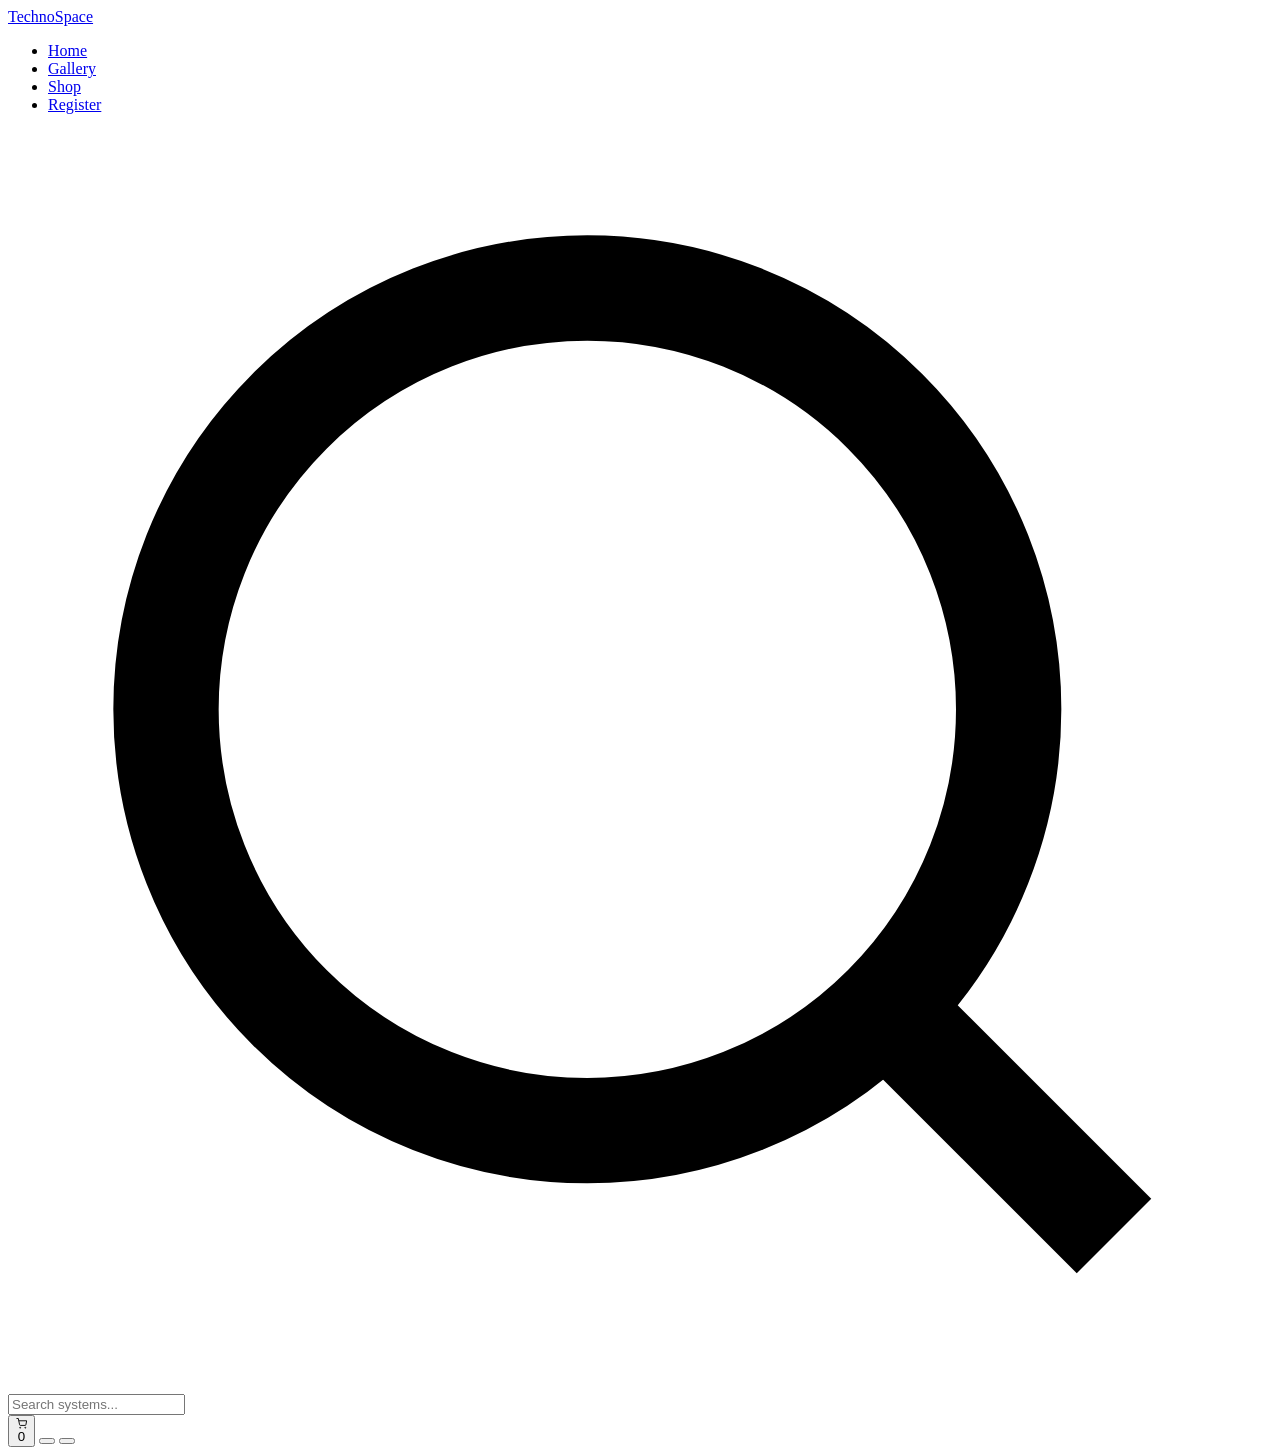
<file: navbar/navbar.html>
<!-- =====================================================
     TECHNOSPACE NAVBAR COMPONENT
     Usage: Include this snippet in any page via JS fetch
     or copy-paste inside <body> before main content
     ===================================================== -->
<nav class="ts-navbar" id="ts-navbar">
  <div class="ts-navbar__inner">

    <!-- Logo -->
    <a href="index.html" class="ts-navbar__logo">
      TechnoSpace
    </a>

    <!-- Primary Links -->
<ul class="ts-navbar__links" id="ts-nav-links">
  <li><a href="index.html" class="ts-nav-link">Home</a></li>
  <li><a href="gallery.html" class="ts-nav-link">Gallery</a></li>
  <li><a href="shop.html" class="ts-nav-link">Shop</a></li>
  <li><a href="register.html" class="ts-nav-link">Register</a></li>
</ul>

    <!-- Right Controls -->
    <div class="ts-navbar__controls">
      <div class="ts-search-wrap">
        <svg class="ts-search-icon" viewBox="0 0 24 24" fill="none" stroke="currentColor" stroke-width="2">
          <circle cx="11" cy="11" r="8"/><line x1="21" y1="21" x2="16.65" y2="16.65"/>
        </svg>
        <input type="text" class="ts-search-input" placeholder="Search systems..." aria-label="Search">
      </div>

      <button class="ts-icon-btn" aria-label="Cart">
        <svg viewBox="0 0 24 24" fill="none" stroke="currentColor" stroke-width="2">
          <circle cx="9"  cy="21" r="1"/><circle cx="20" cy="21" r="1"/>
          <path d="M1 1h4l2.68 13.39a2 2 0 0 0 2 1.61h9.72a2 2 0 0 0 2-1.61L23 6H6"/>
        </svg>
        <span class="ts-cart-badge">0</span>
      </button>

      <button class="ts-icon-btn" aria-label="Account">
        <svg viewBox="0 0 24 24" fill="none" stroke="currentColor" stroke-width="2">
          <path d="M20 21v-2a4 4 0 0 0-4-4H8a4 4 0 0 0-4 4v2"/>
          <circle cx="12" cy="7" r="4"/>
        </svg>
      </button>

      <!-- Mobile Hamburger -->
      <button class="ts-hamburger" id="ts-hamburger" aria-label="Menu" aria-expanded="false">
        <span></span><span></span><span></span>
      </button>
    </div>

  </div>

  <!-- Scan line accent -->
  <div class="ts-navbar__scanline"></div>
</nav>
<!-- END NAVBAR COMPONENT -->

<script>
document.addEventListener("DOMContentLoaded", () => {
  const hamburger = document.getElementById("ts-hamburger");
  const navLinks = document.getElementById("ts-nav-links");
  const navbar = document.getElementById("ts-navbar");

  if (hamburger && navLinks) {
    hamburger.addEventListener("click", () => {
      hamburger.classList.toggle("open");
      navLinks.classList.toggle("open");

      const expanded = hamburger.classList.contains("open");
      hamburger.setAttribute("aria-expanded", expanded);
    });

    // close menu ketika klik link
    document.querySelectorAll(".ts-nav-link").forEach(link => {
      link.addEventListener("click", () => {
        hamburger.classList.remove("open");
        navLinks.classList.remove("open");
        hamburger.setAttribute("aria-expanded", "false");
      });
    });

    // close kalau klik area luar menu
    document.addEventListener("click", (e) => {
      if (
        !navbar.contains(e.target) &&
        navLinks.classList.contains("open")
      ) {
        hamburger.classList.remove("open");
        navLinks.classList.remove("open");
        hamburger.setAttribute("aria-expanded", "false");
      }
    });
  }

  // navbar scroll effect
  window.addEventListener("scroll", () => {
    navbar.classList.toggle("scrolled", window.scrollY > 10);
  });
});
</script>
</file>
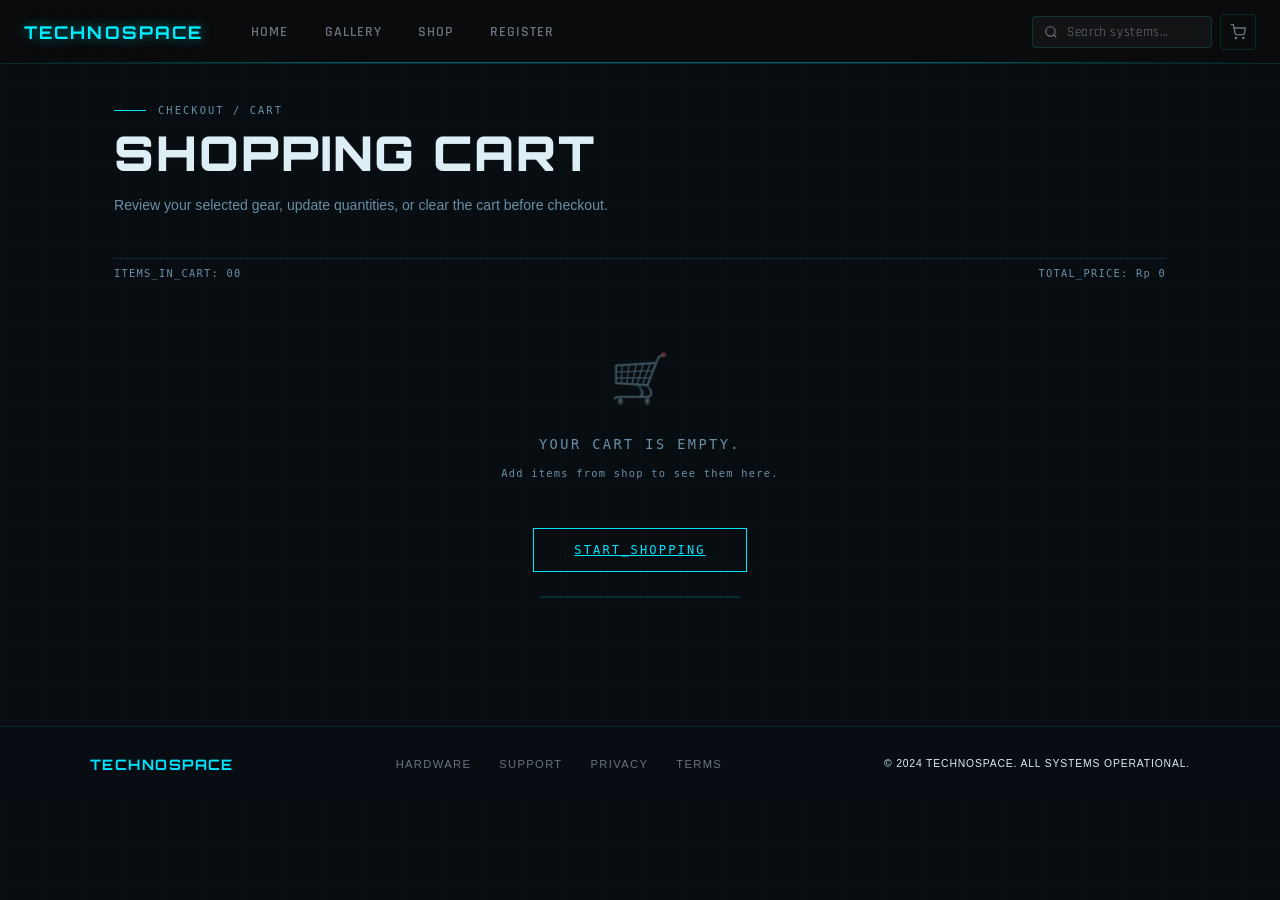
<file: techno/cart.html>
<!DOCTYPE html>
<html lang="en">
<head>
  <meta charset="UTF-8">
  <meta name="viewport" content="width=device-width, initial-scale=1.0">
  <title>TechnoSpace — Cart</title>

  <!-- Google Fonts -->
  <link rel="preconnect" href="https://fonts.googleapis.com">
  <link rel="preconnect" href="https://fonts.gstatic.com" crossorigin>
  <link href="https://fonts.googleapis.com/css2?family=Orbitron:wght@400;600;700;900&family=Rajdhani:wght@300;400;500;600;700&display=swap" rel="stylesheet">

  <link rel="stylesheet" href="navbar/style.css">
  <link rel="stylesheet" href="shop.css">
</head>
<body>

  <main class="shop-main">

    <div class="page-header">
      <div class="breadcrumb">CHECKOUT / CART</div>
      <h1 class="page-title">SHOPPING CART</h1>
      <p class="page-desc">Review your selected gear, update quantities, or clear the cart before checkout.</p>
    </div>

    <section class="shop-page active" id="page-cart">
      <div class="pagination-row" style="margin-bottom: 24px; gap: 16px;">
        <div class="inventory-count">ITEMS_IN_CART: <span id="cartCount">00</span></div>
        <div class="inventory-count">TOTAL_PRICE: <span id="cartTotal">Rp 0</span></div>
      </div>

      <!-- Cart items list (rendered by cart.js) -->
      <div class="product-grid" id="cartItems" style="display:block; gap:16px; margin-bottom:18px;"></div>

      <div id="emptyCartMessage" class="coming-soon" style="display: none; padding: 48px 0;">
        <div class="cs-icon">🛒</div>
        <div class="cs-text">YOUR CART IS EMPTY.<br><small>Add items from shop to see them here.</small></div>
        <a href="shop.html" class="btn-load" style="margin-top: 18px;">START_SHOPPING</a>
        <div class="cs-bar"></div>
      </div>

      <div class="pagination-row" id="cartActions" style="margin-bottom: 28px; gap: 14px; display: flex; flex-wrap: wrap;">
        <button class="btn-load" id="clearCartBtn">CLEAR_CART</button>
        <a href="shop.html" class="btn-load">CONTINUE_SHOPPING</a>
        <a href="index.html" class="btn-load">BACK_TO_HOME</a>
      </div>

    </section>

  </main>

  <footer class="site-footer">
    <div class="footer-inner">
      <div class="footer-brand">
        TECHNOSPACE
      </div>
      <nav class="footer-nav">
        <a href="#">Hardware</a>
        <a href="#">Support</a>
        <a href="#">Privacy</a>
        <a href="#">Terms</a>
      </nav>
      <p class="footer-copy">
        © 2024 TECHNOSPACE. ALL SYSTEMS OPERATIONAL.
      </p>
    </div>
  </footer>

  <script src="cart.js"></script>
</body>
</html>
</file>
<file: techno/navbar/style.css>
/* ==========================================================
   TECHNOSPACE — NAVBAR STYLES
   Import this in every page that uses the navbar component
   ========================================================== */

/* ---------- CSS Variables (shared with style.css) ---------- */
:root {
  --cyan:      #00f0ff;
  --cyan-dim:  #00b8c4;
  --red-glow:  #ff003c;
  --bg-dark:   #0a0b0d;
  --bg-card:   #0f1115;
  --bg-nav:    rgba(10, 11, 13, 0.92);
  --border:    rgba(0, 240, 255, 0.18);
  --text:      #e8eaf0;
  --text-muted:#6b7280;
  --font-display: 'Orbitron', sans-serif;
  --font-body:    'Rajdhani', sans-serif;
  --nav-h:     64px;
}

/* ---------- Base reset for nav ---------- */
*, *::before, *::after { box-sizing: border-box; }

/* ---------- Navbar Shell ---------- */
.ts-navbar {
  position: fixed;
  top: 0; left: 0; right: 0;
  z-index: 9999;
  height: var(--nav-h);
  background: var(--bg-nav);
  backdrop-filter: blur(14px) saturate(1.6);
  -webkit-backdrop-filter: blur(14px) saturate(1.6);
  border-bottom: 1px solid var(--border);
  transition: background 0.3s ease, box-shadow 0.3s ease;
}

.ts-navbar.scrolled {
  background: rgba(10, 11, 13, 0.98);
  box-shadow: 0 0 30px rgba(0, 240, 255, 0.06);
}

.ts-navbar__inner {
  max-width: 1280px;
  margin: 0 auto;
  height: 100%;
  padding: 0 24px;
  display: flex;
  align-items: center;
  gap: 32px;
}

/* ---------- Scanline accent ---------- */
.ts-navbar__scanline {
  position: absolute;
  bottom: 0; left: 0;
  width: 100%; height: 1px;
  background: linear-gradient(
    90deg,
    transparent 0%,
    var(--cyan) 30%,
    var(--cyan) 70%,
    transparent 100%
  );
  opacity: 0.4;
  animation: ts-scan 4s linear infinite;
}

@keyframes ts-scan {
  0%   { background-position: -200% center; }
  100% { background-position: 200% center; }
}

/* ---------- Logo ---------- */
.ts-navbar__logo {
  font-family: var(--font-display);
  font-size: 1.1rem;
  font-weight: 700;
  letter-spacing: 0.12em;
  color: var(--cyan);
  text-decoration: none;
  text-transform: uppercase;
  white-space: nowrap;
  flex-shrink: 0;
  text-shadow: 0 0 12px rgba(0, 240, 255, 0.5);
  transition: text-shadow 0.3s ease;
}

.ts-navbar__logo:hover {
  text-shadow: 0 0 24px rgba(0, 240, 255, 0.9);
}

/* ---------- Nav Links ---------- */
.ts-navbar__links {
  list-style: none;
  margin: 0; padding: 0;
  display: flex;
  align-items: center;
  gap: 4px;
  flex: 1;
}

.ts-nav-link {
  font-family: var(--font-body);
  font-size: 0.85rem;
  font-weight: 600;
  letter-spacing: 0.08em;
  text-transform: uppercase;
  color: var(--text-muted);
  text-decoration: none;
  padding: 6px 16px;
  position: relative;
  transition: color 0.2s ease;
}

.ts-nav-link::after {
  content: '';
  position: absolute;
  bottom: -2px; left: 50%;
  width: 0; height: 2px;
  background: var(--cyan);
  transform: translateX(-50%);
  transition: width 0.25s ease;
  box-shadow: 0 0 8px var(--cyan);
}

.ts-nav-link:hover,
.ts-nav-link.active {
  color: var(--text);
}

.ts-nav-link:hover::after,
.ts-nav-link.active::after {
  width: calc(100% - 24px);
}

.ts-nav-link.active {
  color: var(--cyan);
}

/* ---------- Right Controls ---------- */
.ts-navbar__controls {
  display: flex;
  align-items: center;
  gap: 8px;
  margin-left: auto;
}

/* Search */
.ts-search-wrap {
  position: relative;
  display: flex;
  align-items: center;
}

.ts-search-icon {
  position: absolute;
  left: 12px;
  width: 14px; height: 14px;
  color: var(--text-muted);
  pointer-events: none;
}

.ts-search-input {
  background: rgba(255,255,255,0.04);
  border: 1px solid var(--border);
  border-radius: 4px;
  color: var(--text);
  font-family: var(--font-body);
  font-size: 0.8rem;
  letter-spacing: 0.05em;
  padding: 7px 14px 7px 34px;
  width: 180px;
  outline: none;
  transition: border-color 0.2s ease, width 0.3s ease, box-shadow 0.2s ease;
}

.ts-search-input::placeholder { color: var(--text-muted); }

.ts-search-input:focus {
  border-color: var(--cyan);
  box-shadow: 0 0 0 2px rgba(0, 240, 255, 0.12);
  width: 220px;
}

/* Icon Buttons */
.ts-icon-btn {
  background: transparent;
  border: 1px solid var(--border);
  border-radius: 4px;
  color: var(--text-muted);
  cursor: pointer;
  display: flex;
  align-items: center;
  justify-content: center;
  width: 36px; height: 36px;
  padding: 0;
  position: relative;
  transition: color 0.2s ease, border-color 0.2s ease, box-shadow 0.2s ease;
}

.ts-icon-btn svg {
  width: 16px; height: 16px;
}

.ts-icon-btn:hover {
  color: var(--cyan);
  border-color: var(--cyan);
  box-shadow: 0 0 12px rgba(0, 240, 255, 0.2);
}

/* Cart Badge */
/* Cart Badge */
.ts-cart-badge {
  position: absolute;
  top: -6px;
  right: -6px;

  background: var(--cyan);
  color: var(--bg-dark);

  font-family: var(--font-display);
  font-size: 0.55rem;
  font-weight: 700;

  width: 16px;
  height: 16px;

  border-radius: 50%;

  display: none;

  align-items: center;
  justify-content: center;

  line-height: 1;
}

/* ---------- Hamburger (mobile) ---------- */
.ts-hamburger {
  display: none;
  flex-direction: column;
  justify-content: space-between;
  width: 28px; height: 18px;
  background: transparent;
  border: none;
  cursor: pointer;
  padding: 0;
}

.ts-hamburger span {
  display: block;
  width: 100%; height: 2px;
  background: var(--cyan);
  border-radius: 2px;
  transition: transform 0.3s ease, opacity 0.3s ease;
}

.ts-hamburger.open span:nth-child(1) { transform: translateY(8px) rotate(45deg); }
.ts-hamburger.open span:nth-child(2) { opacity: 0; }
.ts-hamburger.open span:nth-child(3) { transform: translateY(-8px) rotate(-45deg); }

/* ────────── RESPONSIVE DESIGN ──────────── */

/* ─── TABLET & LARGER MOBILE (900px and below) ───── */
@media (max-width: 900px) {
  .ts-navbar__inner {
    gap: 24px;
    padding: 0 20px;
  }

  .ts-navbar__logo {
    font-size: 1rem;
  }

  .ts-nav-link {
    font-size: 0.8rem;
    padding: 5px 14px;
  }

  .ts-search-input {
    width: 160px;
  }

  .ts-search-input:focus {
    width: 200px;
  }

  .ts-icon-btn {
    width: 34px;
    height: 34px;
  }

  .ts-icon-btn svg {
    width: 15px;
    height: 15px;
  }
}

/* ─── MEDIUM TABLETS (768px and below) ───── */
@media (max-width: 768px) {
  :root {
    --nav-h: 56px;
  }

  .ts-hamburger {
    display: flex;
    z-index: 10001;
  }

  .ts-search-wrap {
    display: none;
  }

  .ts-navbar__inner {
    padding: 0 16px;
    gap: 12px;
  }

  .ts-navbar__logo {
    font-size: 0.95rem;
    letter-spacing: 0.08em;
    white-space: nowrap;
  }

  .ts-navbar__links {
    position: fixed;
    top: var(--nav-h);
    left: 0;
    width: 100%;
    height: calc(100vh - var(--nav-h));
    overflow-y: auto;
    -webkit-overflow-scrolling: touch;

    background: rgba(10, 11, 13, 0.98);
    backdrop-filter: blur(14px);

    display: flex;
    flex-direction: column;
    align-items: stretch;

    padding: 8px 0 24px;
    gap: 0;

    transform: translateY(-120%);
    opacity: 0;
    visibility: hidden;

    transition: all 0.35s ease;
    z-index: 10000;
  }

  .ts-navbar__links.open {
    transform: translateY(0);
    opacity: 1;
    visibility: visible;
  }

  .ts-nav-link {
    width: 100%;
    padding: 14px 20px;
    font-size: 0.85rem;
    border-bottom: 1px solid rgba(0, 240, 255, 0.08);
    justify-content: flex-start;
  }

  .ts-nav-link::after {
    display: none;
  }

  .ts-nav-link.active {
    border-left: 3px solid var(--cyan);
    padding-left: 17px;
  }

  .ts-icon-btn {
    width: 34px;
    height: 34px;
  }

  .ts-icon-btn svg {
    width: 15px;
    height: 15px;
  }

  .ts-hamburger span {
    width: 100%;
    height: 2px;
  }
}

/* ─── SMALL PHONES (600px and below) ─────── */
@media (max-width: 600px) {
  :root {
    --nav-h: 52px;
  }

  .ts-navbar {
    height: var(--nav-h);
  }

  .ts-navbar__inner {
    padding: 0 14px;
    gap: 10px;
    max-width: 100%;
  }

  .ts-navbar__logo {
    font-size: 0.85rem;
    letter-spacing: 0.06em;
    flex-shrink: 0;
  }

  .ts-navbar__controls {
    gap: 6px;
  }

  .ts-icon-btn {
    width: 32px;
    height: 32px;
  }

  .ts-icon-btn svg {
    width: 14px;
    height: 14px;
  }

  .ts-cart-badge {
    font-size: 0.5rem;
    width: 14px;
    height: 14px;
    top: -4px;
    right: -4px;
  }

  .ts-nav-link {
    padding: 12px 18px;
    font-size: 0.8rem;
  }

  .ts-hamburger {
    width: 26px;
    height: 16px;
  }

  .ts-hamburger span {
    height: 1.5px;
  }

  .ts-hamburger.open span:nth-child(1) {
    transform: translateY(7px) rotate(45deg);
  }

  .ts-hamburger.open span:nth-child(3) {
    transform: translateY(-7px) rotate(-45deg);
  }
}

/* ─── EXTRA SMALL PHONES (480px and below) ───── */
@media (max-width: 480px) {
  :root {
    --nav-h: 48px;
  }

  .ts-navbar {
    height: var(--nav-h);
  }

  .ts-navbar__inner {
    padding: 0 12px;
    gap: 8px;
  }

  .ts-navbar__logo {
    font-size: 0.75rem;
    letter-spacing: 0.06em;
  }

  .ts-navbar__controls {
    gap: 4px;
  }

  .ts-icon-btn {
    width: 30px;
    height: 30px;
  }

  .ts-icon-btn svg {
    width: 13px;
    height: 13px;
  }

  .ts-icon-btn:nth-child(2),
  .ts-icon-btn:nth-child(3) {
    display: flex;
  }

  .ts-icon-btn:nth-child(4) {
    display: none;
  }

  .ts-nav-link {
    padding: 12px 16px;
    font-size: 0.78rem;
  }

  .ts-hamburger {
    width: 24px;
    height: 15px;
  }

  .ts-hamburger span {
    height: 1.5px;
  }

  .ts-hamburger.open span:nth-child(1) {
    transform: translateY(6.5px) rotate(45deg);
  }

  .ts-hamburger.open span:nth-child(3) {
    transform: translateY(-6.5px) rotate(-45deg);
  }
}

/* ─── LANDSCAPE ORIENTATION (Height adjustment) ────── */
@media (max-height: 500px) and (orientation: landscape) {
  :root {
    --nav-h: 44px;
  }

  .ts-navbar {
    height: var(--nav-h);
  }

  .ts-navbar__inner {
    padding: 0 12px;
    gap: 8px;
  }

  .ts-navbar__logo {
    font-size: 0.8rem;
  }

  .ts-nav-link {
    padding: 4px 12px;
    font-size: 0.75rem;
  }

  .ts-navbar__links {
    height: calc(100vh - var(--nav-h));
  }

  .ts-icon-btn {
    width: 28px;
    height: 28px;
  }

  .ts-icon-btn svg {
    width: 12px;
    height: 12px;
  }
}

/* ─── TABLET LANDSCAPE (768px and below, landscape) ─── */
@media (max-width: 768px) and (orientation: landscape) {
  :root {
    --nav-h: 48px;
  }

  .ts-nav-link {
    padding: 10px 18px;
    font-size: 0.8rem;
  }

  .ts-navbar__logo {
    font-size: 0.88rem;
  }
}
</file>
<file: techno/shop.css>
/* =========================================================
   TechnoSpace – Shop  |  shop.css
   ========================================================= */
@import url('https://fonts.googleapis.com/css2?family=Orbitron:wght@400;600;700;900&family=Rajdhani:wght@300;400;500;600;700&display=swap');

:root {
  --bg:           #080d12;
  --bg-card:      #0d1520;
  --bg-card-alt:  #0b1219;
  --accent:       #00e5ff;
  --accent-dim:   #00b0c8;
  --accent-glow:  rgba(0,229,255,.18);
  --accent-glow2: rgba(0,229,255,.06);
  --magenta:      #ff00a8;
  --orange:       #ff7700;
  --green:        #00ff88;
  --purple:       #cc00ff;
  --text:         #ddeef5;
  --muted:        #6a8fa5;
  --serial:       #2d4f5f;
  --border:       rgba(0,229,255,.14);
  --border-h:     rgba(0,229,255,.5);
  --font-d:       'Orbitron', sans-serif;
  --font-m:       'Share Tech Mono', monospace;
  --font-b:       'Exo 2', sans-serif;
}

*, *::before, *::after { box-sizing: border-box; margin:0; padding:0; }
html { scroll-behavior: smooth; }

body {
  background: var(--bg);
  color: var(--text);
  font-family: var(--font-b);
  font-weight: 300;
  background-image:
    linear-gradient(rgba(0,229,255,.025) 1px, transparent 1px),
    linear-gradient(90deg, rgba(0,229,255,.025) 1px, transparent 1px);
  background-size: 40px 40px;
  overflow-x: hidden;
}
/* ── MAIN ───────────────────────────────────────────────── */
.shop-main {
  max-width: 1100px;
  margin: 64px auto 0;
  padding: 40px 24px 80px;
}

/* ── CATEGORY SWITCHER ──────────────────────────────────── */
.category-switcher {
  display: flex;
  gap: 0;
  margin-bottom: 48px;
  border-bottom: 1px solid var(--border);
}

.cat-btn {
  display: flex; align-items: center; gap: 8px;
  padding: 14px 28px;
  background: transparent;
  border: none; border-bottom: 3px solid transparent;
  color: var(--muted);
  font-family: var(--font-m);
  font-size: .72rem;
  letter-spacing: .14em;
  text-transform: uppercase;
  cursor: pointer;
  transition: color .2s, border-color .2s;
  margin-bottom: -1px;
}
.cat-btn:hover { color: var(--text); }
.cat-btn.active {
  color: var(--accent);
  border-bottom-color: var(--accent);
}
.cat-icon { font-size: 1rem; }

/* ── SHOP PAGES (tabs) ─────────────────────────────────── */
.shop-page { display: none; }
.shop-page.active { display: block; }

/* ── PAGE HEADER ───────────────────────────────────────── */
.page-header {
  margin-bottom: 40px;
}

/* Mice page header has side text layout */
.page-header:has(.page-desc--side) {
  display: grid;
  grid-template-columns: 1fr 1fr;
  grid-template-rows: auto auto;
  column-gap: 40px;
  align-items: end;
}
.page-header:has(.page-desc--side) .breadcrumb { grid-column: 1 / -1; }

.breadcrumb {
  font-family: var(--font-m);
  font-size: .65rem;
  letter-spacing: .2em;
  color: var(--muted);
  margin-bottom: 12px;
  display: flex; align-items: center; gap: 12px;
}
.breadcrumb::before {
  content: '';
  display: inline-block;
  width: 32px; height: 1px;
  background: var(--accent);
  flex-shrink: 0;
}

.page-title {
  font-family: var(--font-d);
  font-size: clamp(1.8rem, 4vw, 3rem);
  font-weight: 900;
  letter-spacing: .04em;
  line-height: 1.05;
  color: var(--text);
  text-transform: uppercase;
  margin-bottom: 16px;
}

.page-desc {
  font-size: .88rem;
  line-height: 1.7;
  color: var(--muted);
  max-width: 500px;
}
.page-desc--side {
  max-width: 100%;
  padding-left: 20px;
  border-left: 2px solid var(--border);
  margin-bottom: 0;
  align-self: end;
}

/* ── FILTER BAR ────────────────────────────────────────── */
.filter-bar {
  display: flex;
  flex-wrap: wrap;
  gap: 8px;
  margin-bottom: 32px;
}
.filter-bar--space {
  justify-content: space-between;
  align-items: center;
}
.filter-left { display: flex; gap: 8px; flex-wrap: wrap; }

.filter-btn {
  padding: 7px 18px;
  background: transparent;
  border: 1px solid var(--border);
  color: var(--muted);
  font-family: var(--font-m);
  font-size: .68rem;
  letter-spacing: .14em;
  text-transform: uppercase;
  cursor: pointer;
  transition: all .2s;
}
.filter-btn:hover { border-color: var(--accent-dim); color: var(--text); }
.filter-btn.active {
  background: var(--accent);
  border-color: var(--accent);
  color: #080d12;
}

.sort-control { display: flex; align-items: center; gap: 10px; }
.sort-label { font-family:var(--font-m); font-size:.65rem; letter-spacing:.15em; color:var(--muted); }
.sort-select {
  background: var(--bg-card);
  border: 1px solid var(--border);
  color: var(--accent);
  font-family: var(--font-m);
  font-size: .68rem;
  padding: 6px 12px;
  letter-spacing: .1em;
  cursor: pointer;
  outline: none;
}

/* ── PRODUCT GRID ──────────────────────────────────────── */
.product-grid {
  display: grid;
  grid-template-columns: repeat(3, 1fr);
  gap: 16px;
  margin-bottom: 48px;
}
.product-grid--4 {
  grid-template-columns: repeat(4, 1fr);
}

/* ── PRODUCT CARD ──────────────────────────────────────── */
.product-card {
  background: var(--bg-card);
  border: 1px solid var(--border);
  overflow: hidden;
  position: relative;
  transition: border-color .3s, box-shadow .3s, transform .3s;
  opacity: 0;
  transform: translateY(20px);
}
.product-card.visible {
  opacity: 1;
  transform: translateY(0);
  transition: opacity .5s ease, transform .5s ease, border-color .3s, box-shadow .3s;
}
.product-card:hover {
  border-color: var(--border-h);
  box-shadow: 0 0 28px var(--accent-glow);
  transform: translateY(-4px);
}

/* Card header */
.card-header {
  display: flex;
  justify-content: space-between;
  align-items: center;
  padding: 10px 14px 0;
}
.serial { font-family:var(--font-m); font-size:.6rem; color:var(--serial); letter-spacing:.1em; }

/* Badges */
.badge {
  font-family: var(--font-m);
  font-size: .58rem;
  letter-spacing: .12em;
  padding: 3px 8px;
  text-transform: uppercase;
}
.badge--stock   { background: rgba(0,229,255,.12); color: var(--accent); border: 1px solid rgba(0,229,255,.3); }
.badge--limited { background: rgba(255,0,168,.12); color: var(--magenta); border: 1px solid rgba(255,0,168,.3); }
.badge--hot     { background: rgba(255,119,0,.12);  color: var(--orange);  border: 1px solid rgba(255,119,0,.3); }
.badge--latest  { background: rgba(204,0,255,.12); color: var(--purple);  border: 1px solid rgba(204,0,255,.3); }

/* Image */
.card-img-wrap {
  position: relative;
  height: 220px;
  overflow: hidden;
  margin-top: 10px;
}
.card-img-wrap--sm { height: 160px; }

.card-img {
  width:100%; height:100%;
  position: relative;
  overflow: hidden;
}
.card-img img {
  width:100%;
  height:100%;
  object-fit: cover;
  display: block;
  transition: transform .6s ease, filter .4s;
  filter: brightness(.85) saturate(.85);
}
.product-card:hover .card-img img { transform: scale(1.06); filter: brightness(1) saturate(1.1); }

.img-overlay {
  position: absolute; inset:0;
  background: radial-gradient(ellipse at 50% 100%, rgba(0,229,255,.15) 0%, transparent 70%);
  opacity: 0;
  transition: opacity .4s;
}
.product-card:hover .img-overlay { opacity: 1; }

/* Card body */
.card-body { padding: 14px 16px 18px; }

.name-price {
  display: flex;
  justify-content: space-between;
  align-items: flex-start;
  gap: 8px;
  margin-bottom: 8px;
}

.prod-name {
  font-family: var(--font-d);
  font-size: .82rem;
  font-weight: 700;
  letter-spacing: .04em;
  color: var(--text);
  line-height: 1.3;
  text-transform: uppercase;
}
.prod-name--sm { font-size: .75rem; }

.prod-price {
  font-family: var(--font-d);
  font-size: .9rem;
  font-weight: 700;
  color: var(--accent);
  white-space: nowrap;
  text-shadow: 0 0 12px rgba(0,229,255,.5);
}

.prod-desc {
  font-size: .76rem;
  line-height: 1.6;
  color: var(--muted);
  margin-bottom: 10px;
}

/* Tags */
.tag-row { display: flex; flex-wrap: wrap; gap: 5px; margin-bottom: 12px; }
.tag {
  font-family: var(--font-m);
  font-size: .6rem;
  letter-spacing: .1em;
  padding: 3px 8px;
  border: 1px solid var(--border);
  color: var(--muted);
  background: rgba(0,229,255,.04);
}
.tag--sm { font-size: .55rem; padding: 2px 7px; }
.tag--magenta { color: var(--magenta); border-color: rgba(255,0,168,.3); background: rgba(255,0,168,.06); }

/* Featured card */
.product-card--featured { border-color: rgba(204,0,255,.35); }
.product-card--featured:hover { border-color: var(--purple); box-shadow: 0 0 28px rgba(204,0,255,.2); }

/* Cart button */
.btn-cart {
  width: 100%;
  padding: 9px 0;
  background: transparent;
  border: 1px solid var(--border);
  color: var(--muted);
  font-family: var(--font-m);
  font-size: .65rem;
  letter-spacing: .14em;
  cursor: pointer;
  transition: all .2s;
  display: flex; align-items: center; justify-content: center; gap: 6px;
}
.btn-cart:hover { border-color: var(--accent); color: var(--accent); box-shadow: 0 0 12px var(--accent-glow); }
.btn-cart--buy { border-color: var(--purple); color: var(--purple); }
.btn-cart--buy:hover { background: var(--purple); color: #fff; box-shadow: 0 0 20px rgba(204,0,255,.35); }

/* ── LOAD MORE / PROGRESS ──────────────────────────────── */
.load-section {
  display: flex;
  flex-direction: column;
  align-items: center;
  gap: 24px;
  padding-top: 8px;
}

.progress-bar-wrap {
  width: 100%;
  height: 2px;
  background: var(--border);
  position: relative;
}
.progress-bar {
  height: 100%;
  background: linear-gradient(90deg, transparent, var(--accent));
  position: relative;
  transition: width 1s ease;
}
.progress-bar::after {
  content: '';
  position: absolute;
  right: 0; top: -3px;
  width: 8px; height: 8px;
  background: var(--accent);
  border-radius: 50%;
  box-shadow: 0 0 8px var(--accent);
}

.btn-load {
  padding: 14px 40px;
  background: transparent;
  border: 1px solid var(--accent);
  color: var(--accent);
  font-family: var(--font-m);
  font-size: .75rem;
  letter-spacing: .18em;
  text-transform: uppercase;
  cursor: pointer;
  display: flex; align-items: center; gap: 12px;
  transition: all .25s;
  position: relative; overflow: hidden;
}
.btn-load::before {
  content: '';
  position: absolute; inset:0;
  background: var(--accent);
  transform: scaleX(0);
  transform-origin: left;
  transition: transform .35s ease;
  z-index: 0;
}
.btn-load:hover::before { transform: scaleX(1); }
.btn-load:hover { color: #080d12; }
.btn-load span, .btn-load .arrow { position: relative; z-index:1; }
.arrow { transition: transform .25s; }
.btn-load:hover .arrow { transform: translateX(6px); }

.pagination-row {
  display: flex;
  justify-content: space-between;
  align-items: center;
  padding-top: 8px;
  border-top: 1px solid var(--border);
  margin-top: 16px;
  flex-wrap: wrap; gap: 16px;
}

.pagination { display: flex; gap: 8px; }
.page-btn {
  width: 40px; height: 40px;
  background: transparent;
  border: 1px solid var(--border);
  color: var(--muted);
  font-family: var(--font-m);
  font-size: .7rem;
  letter-spacing: .1em;
  cursor: pointer;
  transition: all .2s;
}
.page-btn:hover { border-color: var(--accent-dim); color: var(--text); }
.page-btn.active { border-color: var(--accent); color: var(--accent); box-shadow: 0 0 10px var(--accent-glow); }

.inventory-count {
  font-family: var(--font-m);
  font-size: .65rem;
  letter-spacing: .12em;
  color: var(--muted);
}

/* ── COMING SOON ───────────────────────────────────────── */
.coming-soon {
  display: flex;
  flex-direction: column;
  align-items: center;
  gap: 24px;
  padding: 80px 0;
  text-align: center;
}
.cs-icon { font-size: 3rem; opacity: .4; }
.cs-text {
  font-family: var(--font-m);
  font-size: .85rem;
  letter-spacing: .18em;
  color: var(--muted);
  line-height: 2;
}
.cs-text small { font-size: .65rem; letter-spacing: .12em; }
.cs-bar {
  width: 200px; height: 2px;
  background: var(--border);
  position: relative;
  overflow: hidden;
}
.cs-bar::after {
  content: '';
  position: absolute;
  top:0; left:-100%;
  width: 100%; height:100%;
  background: linear-gradient(90deg, transparent, var(--accent), transparent);
  animation: scan 2s linear infinite;
}
@keyframes scan { to { left: 100%; } }

/* ── FILTER: hidden cards ──────────────────────────────── */
.product-card[data-hidden] { display: none; }

/* ── FOOTER ─────────────────────────────────────────────── */
.site-footer {
  border-top: 1px solid var(--border);
  padding: 28px 40px;
  background: rgba(8,13,18,0.95);
}

.footer-inner {
  max-width: 1100px;
  margin: 0 auto;
  display: flex;
  align-items: center;
  justify-content: space-between;
  flex-wrap: wrap;
  gap: 16px;
}

.footer-brand {
  font-family: var(--font-display);
  font-size: 0.9rem;
  font-weight: 700;
  color: var(--accent);
  letter-spacing: 0.1em;
}

.footer-nav {
  display: flex;
  gap: 28px;
}

.footer-nav a {
  font-family: var(--font-mono);
  font-size: 0.7rem;
  letter-spacing: 0.12em;
  color: var(--text-muted);
  text-decoration: none;
  text-transform: uppercase;
  transition: color 0.2s;
}

.footer-nav a:hover { color: var(--accent); }

.footer-copy {
  font-family: var(--font-mono);
  font-size: 0.65rem;
  color: var(--text-serial);
  letter-spacing: 0.08em;
}


/* ── RESPONSIVE ────────────────────────────────────────── */

/* ─── TABLET & LARGE DEVICES (900px and below) ─────────── */
@media (max-width: 900px) {
  .shop-main {
    padding: 32px 20px 60px;
  }
  .product-grid { 
    grid-template-columns: repeat(2, 1fr);
    gap: 14px;
  }
  .product-grid--4 { 
    grid-template-columns: repeat(2, 1fr);
  }
  .page-header:has(.page-desc--side) { 
    grid-template-columns: 1fr; 
  }
  .page-desc--side { 
    border-left: none; 
    padding-left: 0; 
    border-top: 1px solid var(--border); 
    padding-top: 16px; 
    margin-bottom: 0;
  }
  .category-switcher {
    gap: 4px;
    margin-bottom: 36px;
  }
  .cat-btn {
    padding: 12px 20px;
    font-size: 0.65rem;
  }
  .page-title {
    font-size: clamp(1.5rem, 3vw, 2.5rem);
  }
}

/* ─── MEDIUM TABLETS (768px and below) ───────────────── */
@media (max-width: 768px) {
  .shop-main {
    margin: 56px auto 0;
    padding: 28px 16px 50px;
    max-width: 100%;
  }
  .product-grid,
  .product-grid--4 { 
    grid-template-columns: repeat(2, 1fr);
    gap: 12px;
    margin-bottom: 36px;
  }
  .card-img-wrap {
    height: 180px;
  }
  .page-header {
    margin-bottom: 28px;
  }
  .page-title {
    font-size: clamp(1.3rem, 2.5vw, 2rem);
    margin-bottom: 12px;
  }
  .page-desc {
    font-size: 0.8rem;
  }
  .breadcrumb {
    font-size: 0.6rem;
    margin-bottom: 10px;
  }
  .filter-bar {
    gap: 6px;
    margin-bottom: 24px;
  }
  .filter-btn {
    padding: 6px 14px;
    font-size: 0.62rem;
  }
  .category-switcher {
    margin-bottom: 28px;
    gap: 0;
  }
  .cat-btn {
    padding: 10px 16px;
    font-size: 0.6rem;
  }
  .card-body {
    padding: 12px 14px 14px;
  }
  .prod-name {
    font-size: 0.75rem;
  }
  .prod-desc {
    font-size: 0.72rem;
  }
  .btn-cart {
    padding: 8px 0;
    font-size: 0.6rem;
  }
  .btn-load {
    padding: 12px 32px;
    font-size: 0.7rem;
  }
  .pagination-row {
    flex-direction: column;
    align-items: flex-start;
    gap: 12px;
  }
}

/* ─── SMALL MOBILE PHONES (600px and below) ──────────── */
@media (max-width: 600px) {
  .shop-main {
    margin: 52px auto 0;
    padding: 20px 12px 40px;
  }
  .product-grid,
  .product-grid--4 { 
    grid-template-columns: 1fr;
    gap: 10px;
    margin-bottom: 28px;
  }
  .card-img-wrap {
    height: 160px;
  }
  .card-header {
    padding: 8px 10px 0;
  }
  .serial {
    font-size: 0.55rem;
  }
  .badge {
    font-size: 0.55rem;
    padding: 2px 6px;
  }
  .page-header {
    margin-bottom: 20px;
  }
  .page-title {
    font-size: clamp(1.1rem, 2vw, 1.5rem);
    margin-bottom: 8px;
  }
  .page-desc {
    font-size: 0.75rem;
    line-height: 1.6;
  }
  .breadcrumb {
    font-size: 0.55rem;
    margin-bottom: 8px;
  }
  .breadcrumb::before {
    width: 24px;
  }
  .filter-bar {
    gap: 6px;
    margin-bottom: 18px;
  }
  .filter-bar--space {
    flex-direction: column;
    align-items: flex-start;
    gap: 12px;
  }
  .filter-left {
    width: 100%;
  }
  .filter-btn {
    padding: 5px 12px;
    font-size: 0.58rem;
    flex: 1;
    min-width: 70px;
  }
  .category-switcher {
    gap: 0;
    margin-bottom: 20px;
    overflow-x: auto;
    -webkit-overflow-scrolling: touch;
  }
  .cat-btn {
    padding: 10px 12px;
    font-size: 0.55rem;
    white-space: nowrap;
    flex-shrink: 0;
  }
  .cat-icon {
    font-size: 0.9rem;
  }
  .card-body {
    padding: 10px 12px 12px;
  }
  .name-price {
    flex-direction: column;
    align-items: flex-start;
    gap: 4px;
  }
  .prod-name {
    font-size: 0.7rem;
  }
  .prod-price {
    font-size: 0.8rem;
  }
  .prod-desc {
    font-size: 0.68rem;
    line-height: 1.5;
    margin-bottom: 8px;
  }
  .tag-row {
    gap: 4px;
  }
  .tag {
    font-size: 0.55rem;
    padding: 2px 6px;
  }
  .btn-cart {
    padding: 7px 0;
    font-size: 0.58rem;
    min-height: 36px;
  }
  .btn-load {
    padding: 10px 24px;
    font-size: 0.65rem;
    width: 100%;
  }
  .btn-load span {
    flex: 1;
  }
  .pagination {
    gap: 4px;
  }
  .page-btn {
    width: 36px;
    height: 36px;
    font-size: 0.65rem;
  }
  .inventory-count {
    font-size: 0.6rem;
  }
  .sort-control {
    width: 100%;
    gap: 8px;
  }
  .sort-label {
    font-size: 0.6rem;
  }
  .sort-select {
    flex: 1;
    font-size: 0.62rem;
    padding: 5px 10px;
  }
  .coming-soon {
    padding: 60px 16px;
    gap: 16px;
  }
  .cs-icon {
    font-size: 2.5rem;
  }
  .cs-text {
    font-size: 0.78rem;
    line-height: 1.8;
  }
  .footer-inner {
    flex-direction: column;
    align-items: flex-start;
  }
}

/* ─── EXTRA SMALL PHONES (480px and below) ──────────── */
@media (max-width: 480px) {
  .shop-main {
    padding: 16px 8px 32px;
    margin: 48px auto 0;
  }
  .product-grid,
  .product-grid--4 { 
    gap: 8px;
    margin-bottom: 24px;
  }
  .card-img-wrap {
    height: 140px;
  }
  .page-title {
    font-size: clamp(1rem, 1.8vw, 1.3rem);
  }
  .page-desc {
    font-size: 0.72rem;
  }
  .filter-btn {
    padding: 4px 10px;
    font-size: 0.55rem;
  }
  .cat-btn {
    padding: 8px 10px;
    font-size: 0.52rem;
  }
  .prod-name {
    font-size: 0.68rem;
  }
  .prod-desc {
    font-size: 0.65rem;
  }
  .btn-cart {
    font-size: 0.55rem;
    padding: 6px 0;
  }
}

/* ─── LANDSCAPE ORIENTATION (Height-based adjustment) ──── */
@media (max-height: 500px) and (orientation: landscape) {
  .shop-main {
    padding: 20px 12px 30px;
  }
  .product-grid,
  .product-grid--4 {
    gap: 10px;
    margin-bottom: 20px;
  }
  .card-img-wrap {
    height: 120px;
  }
}
</file>
